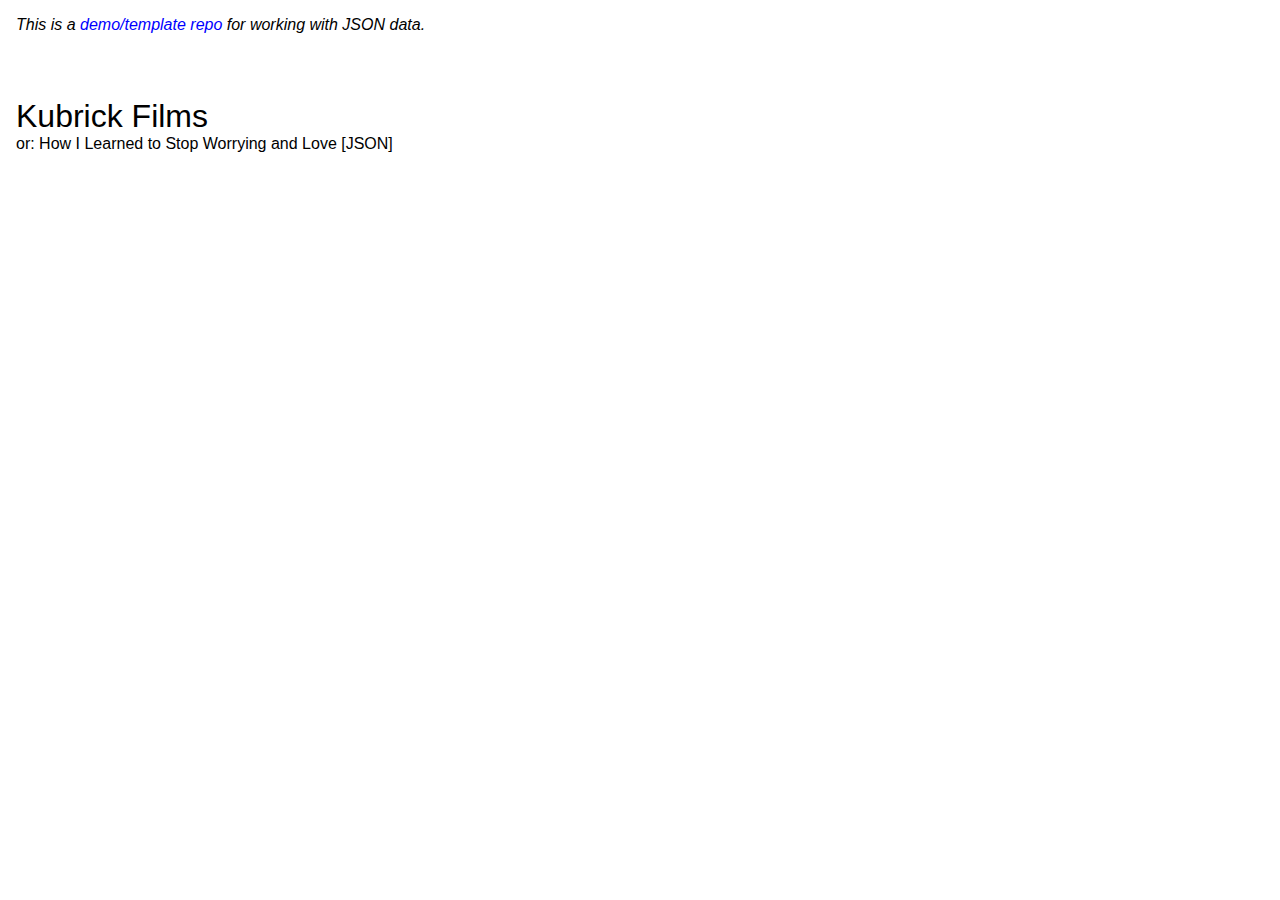
<file: collection-main/index.html>
<!doctype html>
<html>
	<head>
		<title>Kubrick Films</title>
		<meta charset="utf-8">
		<meta name="viewport" content="width=device-width, initial-scale=1">
		<link href="assets/reset.css" rel="stylesheet">
		<link href="assets/style.css" rel="stylesheet">
		<script defer src="assets/collection.js"></script>
	</head>
	<body>
		<aside><em>This is a <a href="https://github.com/core-interaction-s23/collection">demo/template repo</a> for working with JSON data.</em></aside>
		<h1>Kubrick Films</h1>
		<p>or: How I Learned to Stop Worrying and Love [JSON]</p>
		<ul id="collection"></ul>
	</body>
</html>
</file>
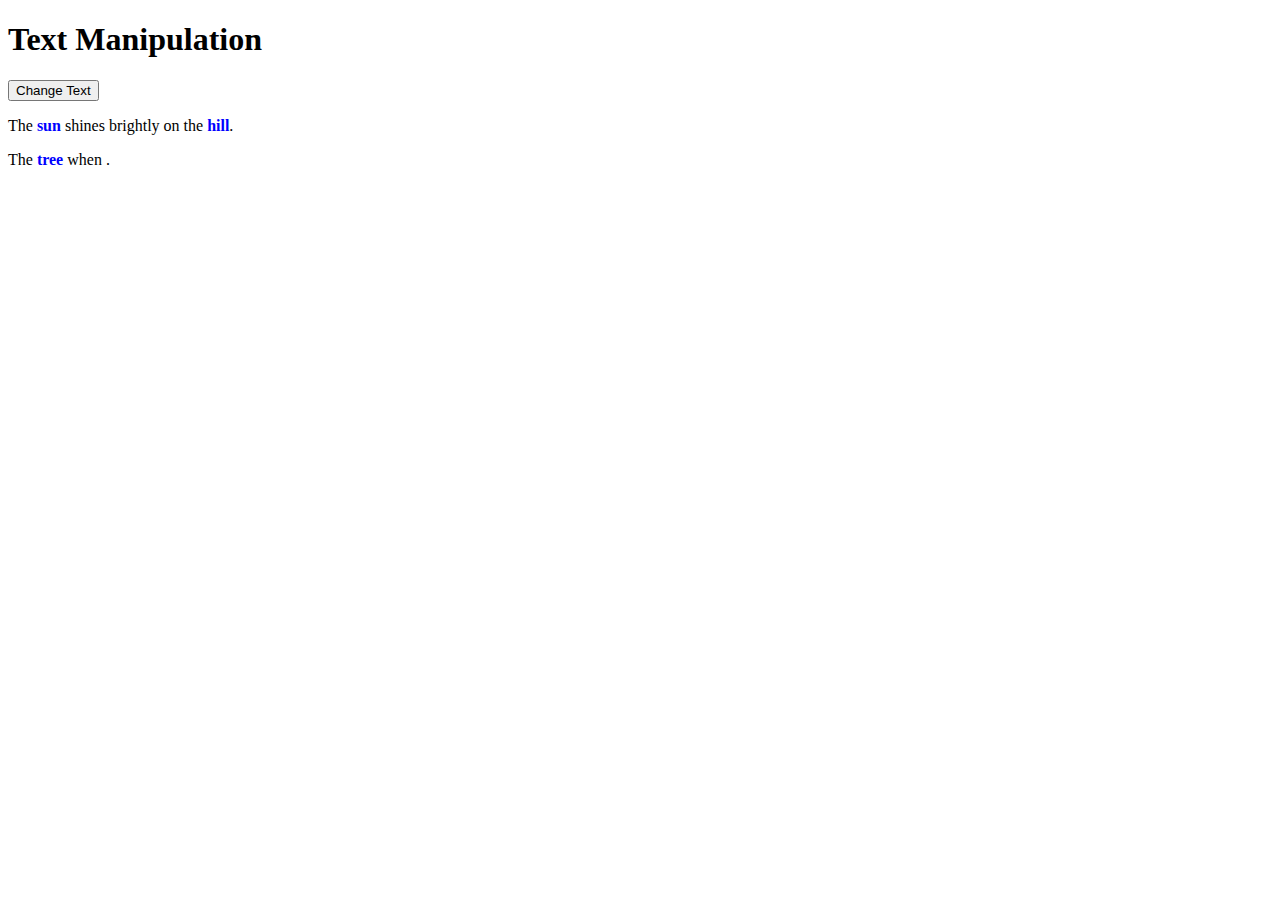
<file: march_ten/index.html>
<!DOCTYPE html>
<html>
<head>
  <style>
    .noun {
      color: blue;
      font-weight: bold;
    }
  </style>
  <script>
    function changeText() {
      var nouns = document.getElementsByClassName("noun");
      var verb = "jumped";
      var events = ["the sun exploded", "i love pasta", "the scaffolding of new york is iconic"];

      // Change all instances of the noun
      for (var i = 0; i < nouns.length; i++) {
        nouns[i].textContent = "tree";
      }

      // Add a verb
      var verbElement = document.createElement("span");
      verbElement.textContent = verb + " ";
      document.getElementById("verbContainer").appendChild(verbElement);

      // Select a random event from the array
      var randomEventIndex = Math.floor(Math.random() * events.length);
      var randomEvent = events[randomEventIndex];

      // Add the random event
      var eventElement = document.createElement("span");
      eventElement.textContent = randomEvent;
      document.getElementById("eventContainer").appendChild(eventElement);
    }
  </script>
</head>
<body>
  <h1>Text Manipulation</h1>
  <button onclick="changeText()">Change Text</button>
  <p>The <span class="noun">sun</span> shines brightly on the <span class="noun">hill</span>.</p>

  <p>The <span class="noun">tree</span> <span id="verbContainer"></span> when <span id="eventContainer"></span>.</p>
</body>
</html>
</file>
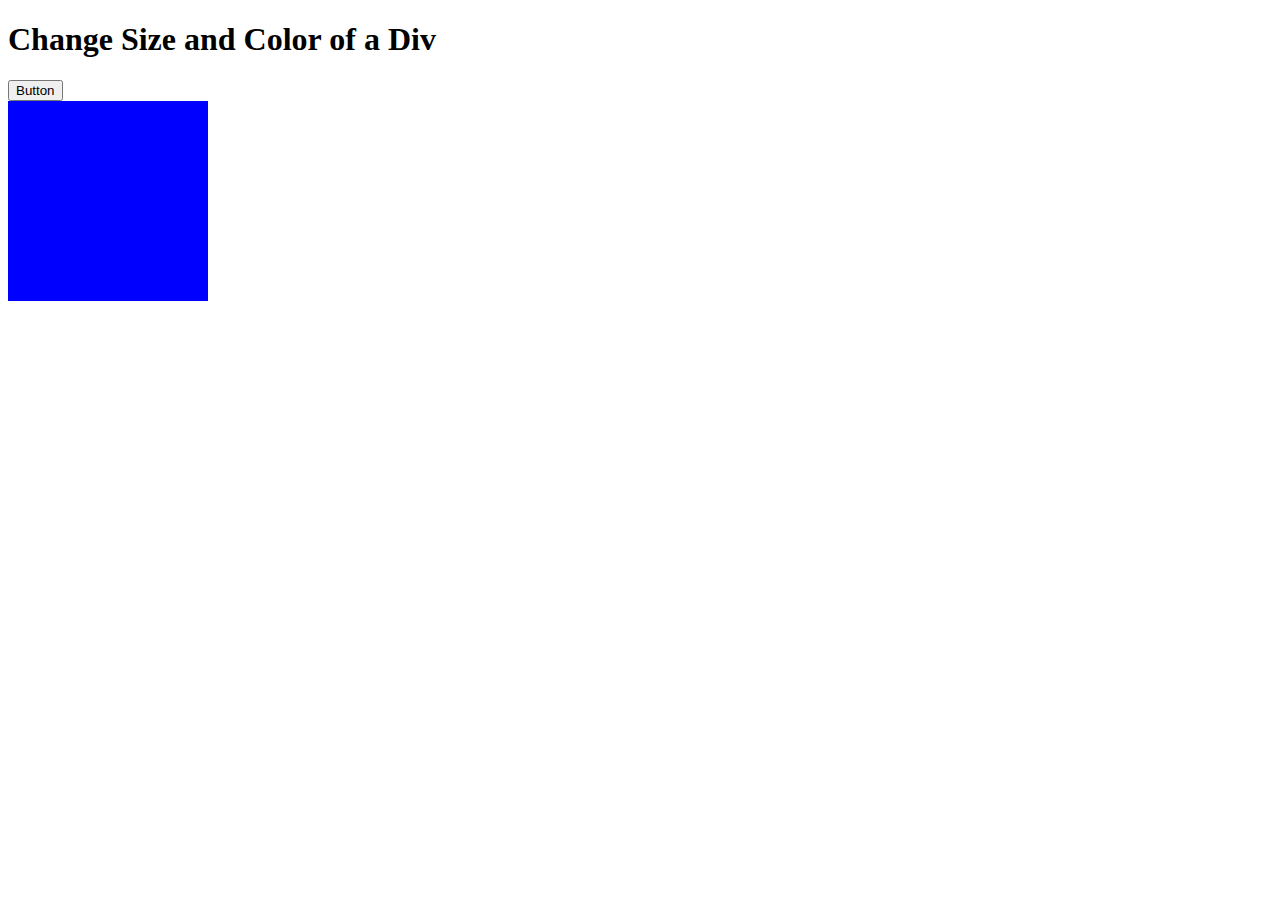
<file: march_three/div/index.html>
<!DOCTYPE html>
<html>
<head>
  <style>
    #myDiv {
      width: 200px;
      height: 200px;
      background-color: blue;
      transition: all 0.3s ease;
      font-family: 'Space Mono', monospace;

    }
  </style>
  <script>
    function changeDiv() {
      var div = document.getElementById("myDiv");
      var currentColor = div.style.backgroundColor;
      var currentSize = parseInt(div.style.width);

      if (currentColor === "blue") {
        div.style.backgroundColor = "red";
        div.style.width = (currentSize * 1.5) + "px";
        div.style.height = (currentSize * 1.5) + "px";
      } else {
        div.style.backgroundColor = "blue";
        div.style.width = "200px";
        div.style.height = "200px";
      }
    }
  </script>
</head>
<body>
  <h1>Change Size and Color of a Div</h1>
  <button onclick="changeDiv()">Button</button>
  <div id="myDiv"></div>
</body>
</html>
</file>
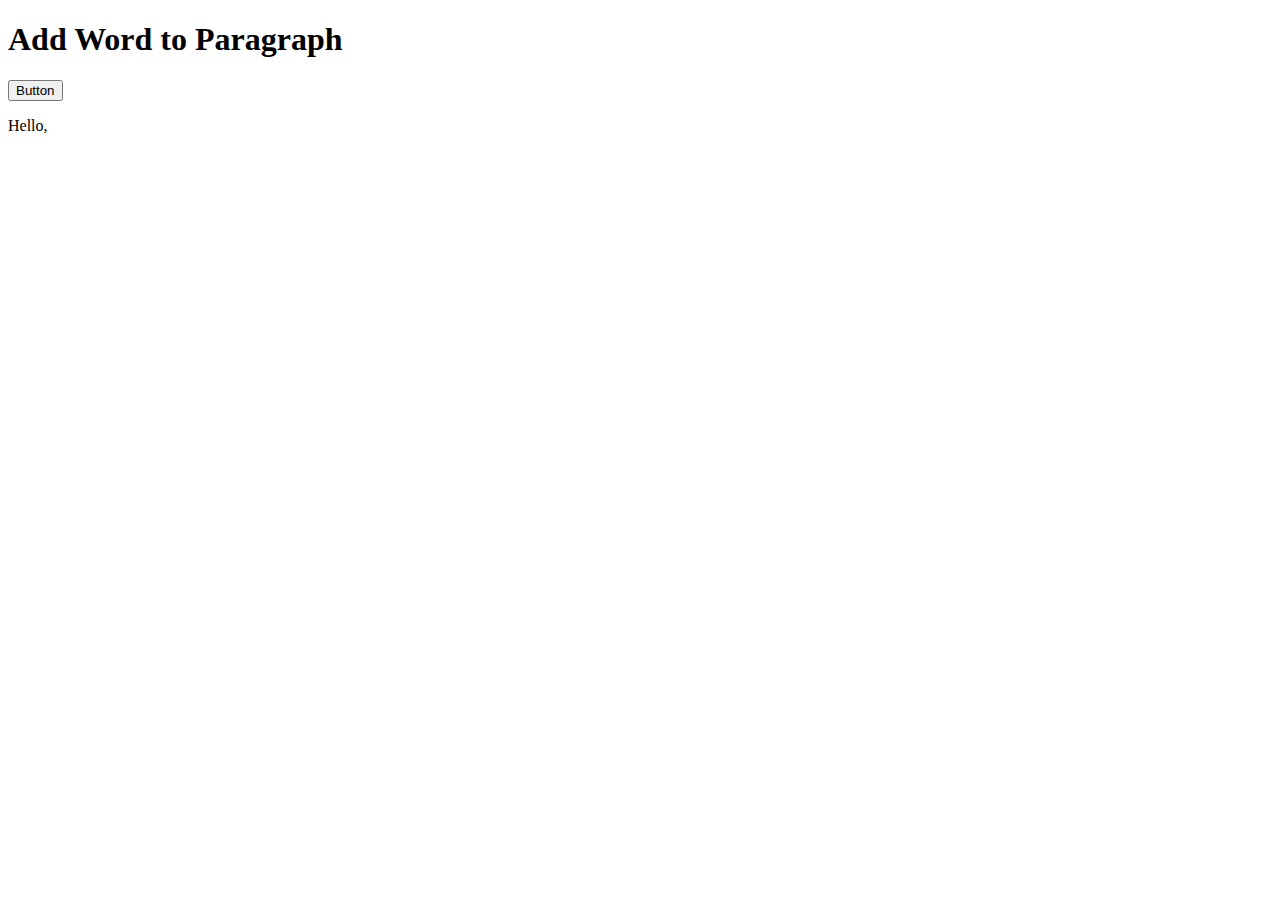
<file: march_three/para/index.html>
<!DOCTYPE html>
<html>
<head>
  <script>
    function addWord() {
      var paragraph = document.getElementById("myParagraph");
      var word = document.createElement("span");
      word.textContent = "word ";
      paragraph.appendChild(word);
    }
  </script>
</head>
<body>
  <h1>Add Word to Paragraph</h1>
  <button onclick="addWord()">Button</button>
  <p id="myParagraph">Hello, </p>
</body>
</html>
</file>
<file: collection-main/assets/style.css>
/* Just to make the demo easier to work with. */

:root {
	--spacing: 1em;
}



body {
	font-family: sans-serif;
	padding: var(--spacing);
	padding-bottom: 33vh;
}

aside { margin-bottom: calc(4 * var(--spacing)); }

h1 { font-size: 200%; }

h2 { font-weight: bold; }

a { color: blue; }

em { font-style: italic }

ul {
	display: grid;
	gap: calc(4 * var(--spacing));
	margin-top: calc(4 * var(--spacing));
}

li {
	display: grid;
	gap: var(--spacing);
}

.faded { opacity: 0.333 }
</file>
